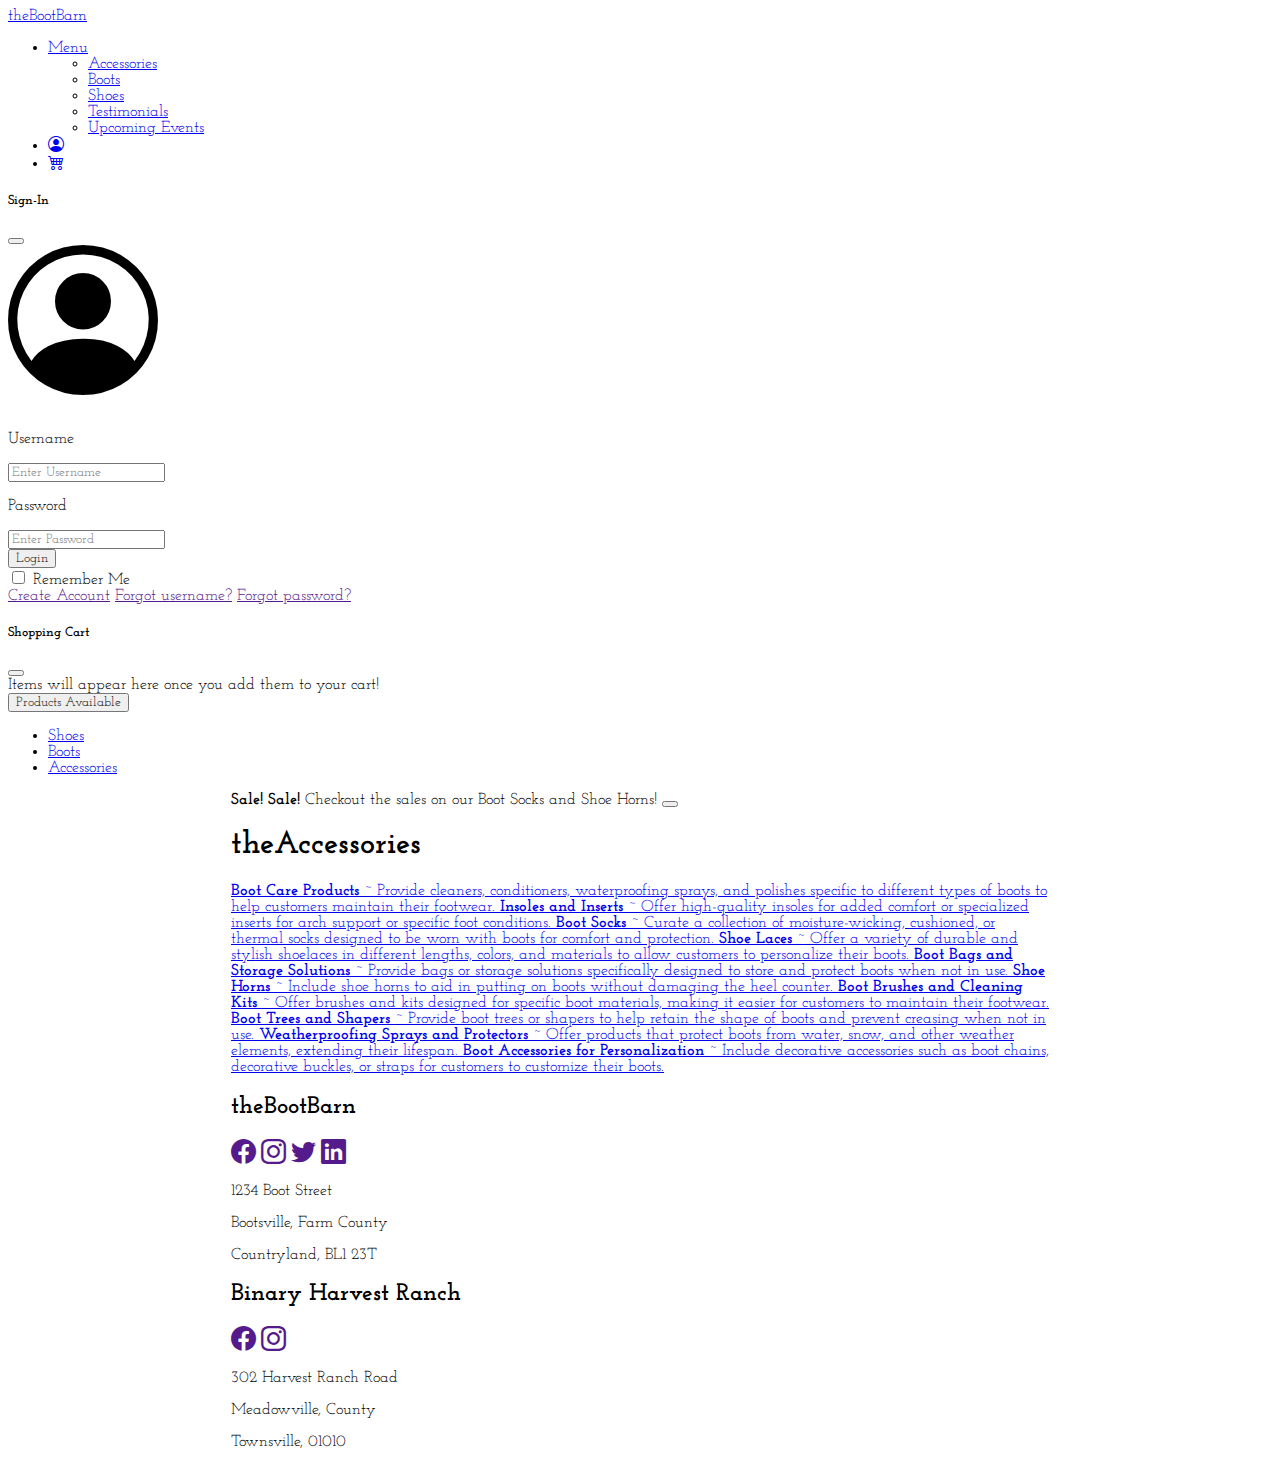
<file: accessories.html>
<!DOCTYPE html>
<html lang="en">
<head>
    <meta charset="UTF-8">
    <meta name="viewport" content="width=device-width, initial-scale=1.0">
    <title>theBootBarn</title>
    <link rel="stylesheet" href="https://cdn.jsdelivr.net/npm/bootstrap-icons@1.3.0/font/bootstrap-icons.css">
    <link href="https://cdn.jsdelivr.net/npm/bootstrap@5.3.2/dist/css/bootstrap.min.css" rel="stylesheet" integrity="sha384-T3c6CoIi6uLrA9TneNEoa7RxnatzjcDSCmG1MXxSR1GAsXEV/Dwwykc2MPK8M2HN" crossorigin="anonymous">
    <link rel="preconnect" href="https://fonts.googleapis.com">
    <link rel="preconnect" href="https://fonts.gstatic.com" crossorigin>
    <link href="https://fonts.googleapis.com/css2?family=Josefin+Slab:ital,wght@0,100;0,200;0,300;0,400;0,500;0,600;0,700;1,100;1,200;1,300;1,400;1,500;1,600;1,700&display=swap" rel="stylesheet">
    <link rel="stylesheet" href="./style.css">
</head>
<body>

    <header>
        <!--Nav Bar-->
        <nav class="navbar navbar-light bg-light">
            <div class="container-fluid">
                <a href="/index.html" class="navbar-brand">theBootBarn</a>
                <div class="d-flex">
                    <ul class="nav">
                        <li class="nav-item dropdown">
                                <a class="nav-link active dropdown-toggle" role="button" href="#" data-bs-toggle="dropdown" aria-expanded="false" id="navbarDropdown">
                                    Menu
                                </a>
                                <ul class="dropdown-menu custom-dropdown" aria-labelledby="navbarDropdown">
                                    <li><a href="/accessories.html" class="dropdown-item">Accessories</a></li>
                                    <li><a href="/boots.html" class="dropdown-item">Boots</a></li>
                                    <li><a href="/shoes.html" class="dropdown-item">Shoes</a></li>
                                    <li><a href="/testimonials.html" class="dropdown-item">Testimonials</a></li>
                                    <li><a href="/events.html" class="dropdown-item">Upcoming Events</a></li>
                                </ul>
                        </li>
                        <li class="nav-item">
                            <a class="nav-link" href="#" data-bs-toggle="modal" data-bs-target="#exampleModal"><i class="bi bi-person-circle"></i></a>
                        </li>
                        <li class="nav-item">
                            <a class="nav-link" href="#offcanvasExample" data-bs-toggle="offcanvas" role="button" aria-controls="offcanvasExample"><i class="bi bi-cart4"></i>
                            </a>
                        </li>
                    </ul>
                </div>
            </div>
        </nav>

        <!--Sign In Modal-->
        <div class="modal fade" id="exampleModal" tabindex="-1" role="dialog" aria-labelledby="exampleModalLabel" aria-hidden="true">
            <div class="modal-dialog" role="document">
              <div class="modal-content">

                <!--Modal Header-->
                <div class="modal-header">
                  <h5 class="modal-title" id="exampleModalLabel">Sign-In</h5>
                  <button type="button" class="btn-close" data-bs-dismiss="modal" aria-label="Close"></button>
                </div>

                <!--Modal Body-->
                <div class="modal-body d-flex flex-column">
                    <i class="bi bi-person-circle text-center login-icon"></i>  
                    <p>Username</p>
                    <input type="text" name="username" placeholder="Enter Username" id="" class="mb-3">
                    <p>Password</p>
                    <input type="text" name="password" placeholder="Enter Password" id="" class="mb-3">
                    <div class="d-flex justify-content-center">
                        <button class="login">Login</button>
                    </div>
                    
                    <div class="d-flex justify-content-between mt-3">

                        <div class="remember-me d-flex align-items-start">
                            <div class="form-check">
                                <input class="form-check-input" type="checkbox" value="" id="rememberMeCheckbox">
                                <label for="rememberMeCheckbox" class="form-check-label">Remember Me</label>
                            </div>
                        </div>

                        <div class="options d-flex flex-column">
                            <a href="">Create Account</a>
                            <a href="">Forgot username?</a>
                            <a href="">Forgot password?</a>
                        </div>

                    </div>
                </div>
              </div>
            </div>
        </div>

        <!--Offcanvas Shopping Cart-->
        <div class="offcanvas offcanvas-end" tabindex="-1" id="offcanvasExample" aria-labelledby="offcanvasExampleLabel">
            <div class="offcanvas-header">
              <h5 class="offcanvas-title" id="offcanvasExampleLabel">Shopping Cart</h5>
              <button type="button" class="btn-close" data-bs-dismiss="offcanvas" aria-label="Close"></button>
            </div>
            <div class="offcanvas-body">
              <div>
                Items will appear here once you add them to your cart!
              </div>
              <div class="dropdown mt-3">
                <button class="btn btn-secondary dropdown-toggle" type="button" data-bs-toggle="dropdown">
                  Products Available
                </button>
                <ul class="dropdown-menu">
                  <li><a class="dropdown-item" href="/shoes.html">Shoes</a></li>
                  <li><a class="dropdown-item" href="/boots.html">Boots</a></li>
                  <li><a class="dropdown-item" href="/accessories.html">Accessories</a></li>
                </ul>
              </div>
            </div>
        </div>

    </header>

    <main>
    
    <div class="alert alert-info alert-dismissible fade show text-center mt-3" role="alert">
        <strong>Sale! Sale!</strong> Checkout the sales on our Boot Socks and Shoe Horns!
        <button type="button" class="btn-close" data-bs-dismiss="alert" aria-label="Close"></button>
    </div>

    <!--theAccessories title-->
    <div class="accessories-title d-flex flex-column align-items-center justify-content-between pt-3">
        <h1 class="main-header">theAccessories</h1>
    </div>

    <!--List of Product Types-->
    <div class="list-group my-3">
        <a href="#" class="list-group-item list-group-item-action">
          <strong>Boot Care Products</strong> ~ Provide cleaners, conditioners, waterproofing sprays, and polishes specific to different types of boots to help customers maintain their footwear.
        </a>
        <a href="#" class="list-group-item list-group-item-action">
            <strong>Insoles and Inserts</strong> ~ Offer high-quality insoles for added comfort or specialized inserts for arch support or specific foot conditions.
        </a>
        <a href="#" class="list-group-item list-group-item-action">
            <strong>Boot Socks</strong> ~ Curate a collection of moisture-wicking, cushioned, or thermal socks designed to be worn with boots for comfort and protection.
        </a>
        <a href="#" class="list-group-item list-group-item-action">
            <strong>Shoe Laces</strong> ~ Offer a variety of durable and stylish shoelaces in different lengths, colors, and materials to allow customers to personalize their boots.
        </a>
        <a href="#" class="list-group-item list-group-item-action">
            <strong>Boot Bags and Storage Solutions</strong> ~ Provide bags or storage solutions specifically designed to store and protect boots when not in use.
        </a>
        <a href="#" class="list-group-item list-group-item-action">
            <strong>Shoe Horns</strong> ~ Include shoe horns to aid in putting on boots without damaging the heel counter.
        </a>
        <a href="#" class="list-group-item list-group-item-action">
            <strong>Boot Brushes and Cleaning Kits</strong> ~ Offer brushes and kits designed for specific boot materials, making it easier for customers to maintain their footwear.
        </a>
        <a href="#" class="list-group-item list-group-item-action">
            <strong>Boot Trees and Shapers</strong> ~ Provide boot trees or shapers to help retain the shape of boots and prevent creasing when not in use.
        </a>
        <a href="#" class="list-group-item list-group-item-action">
            <strong>Weatherproofing Sprays and Protectors</strong> ~ Offer products that protect boots from water, snow, and other weather elements, extending their lifespan.
        </a>
        <a href="#" class="list-group-item list-group-item-action">
            <strong>Boot Accessories for Personalization</strong> ~ Include decorative accessories such as boot chains, decorative buckles, or straps for customers to customize their boots.
        </a>
      </div>

    </main>

    <!--Footer-->
    <footer class="footer-info py-3">
        
        <div class="container">

            <div class="row">
                <div class="col-6 pe-5 boot-barn-info d-flex flex-column align-items-end">
                    <h2 class="boot-barn-footer m-0">theBootBarn</h2>
                    <div class="boot-barn-icons m-0">
                        <a href=""><i class="boot-facebook bi bi-facebook"></i></a>
                        <a href=""><i class="boot-insta bi bi-instagram"></i></a>
                        <a href=""><i class="boot-twitter bi bi-twitter"></i></a>
                        <a href=""><i class="boot-linkedin bi bi-linkedin"></i></a>
                    </div>
                    <p class="boot-barn-street m-0">1234 Boot Street</p>
                    <p class="boot-barn-town m-0">Bootsville, Farm County</p>
                    <p class="boot-barn-state m-0">Countryland, BL1 23T</p>
                </div>

                <div class="col-6 ps-5 binary-harvest-info d-flex flex-column">
                    <h2 class="binary-harvest-footer m-0">Binary Harvest Ranch</h2>
                    <div class="binary-harvest-icons m-0">
                        <a href=""><i class="binary-facebook bi bi-facebook"></i></a>
                        <a href=""><i class="binary-insta bi bi-instagram"></i></a>
                    </div>
                    <p class="binary-harvest-street m-0">302 Harvest Ranch Road</p>
                    <p class="binary-harvest-town m-0">Meadowville, County</p>
                    <p class="binary-harvest-state m-0">Townsville, 01010</p>
                </div>
            </div>
        </div>

    </footer>

    <script src="https://cdn.jsdelivr.net/npm/bootstrap@5.3.2/dist/js/bootstrap.bundle.min.js" integrity="sha384-C6RzsynM9kWDrMNeT87bh95OGNyZPhcTNXj1NW7RuBCsyN/o0jlpcV8Qyq46cDfL" crossorigin="anonymous"></script>
</body>
</html>
</file>
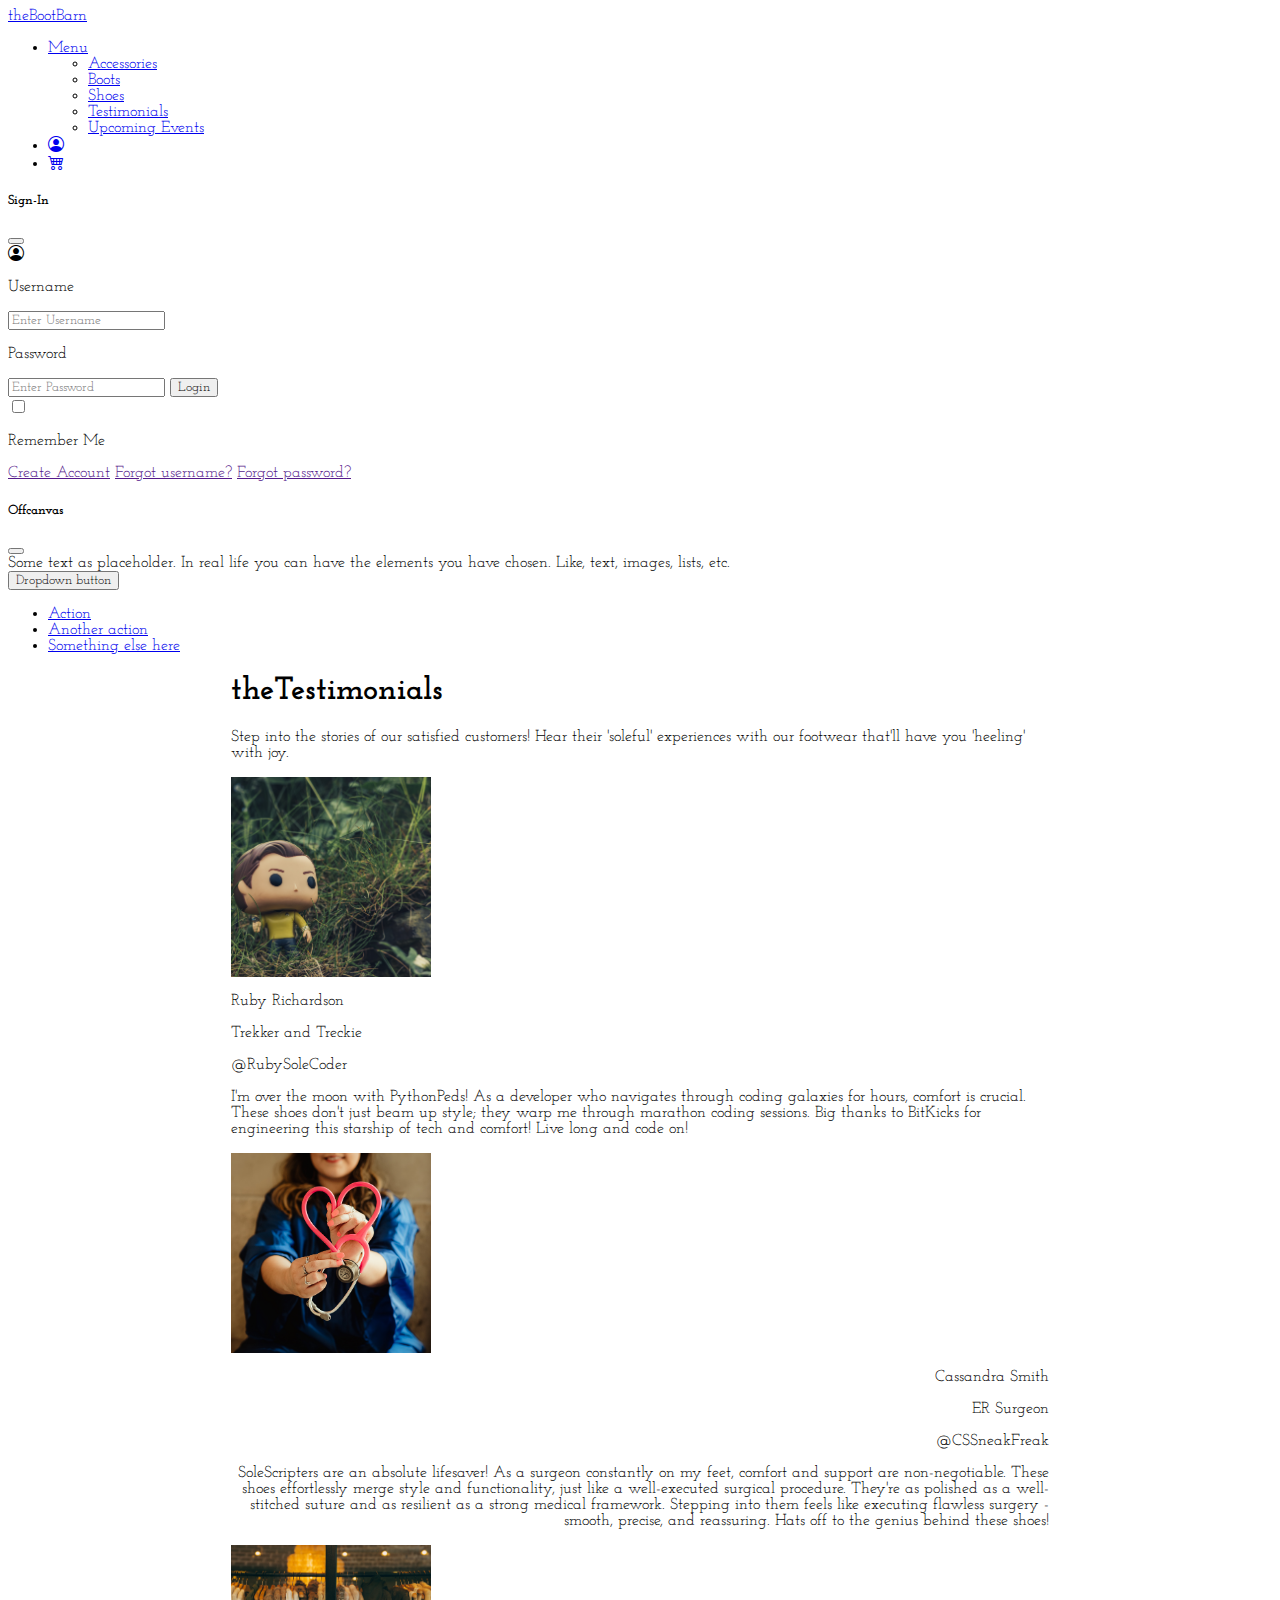
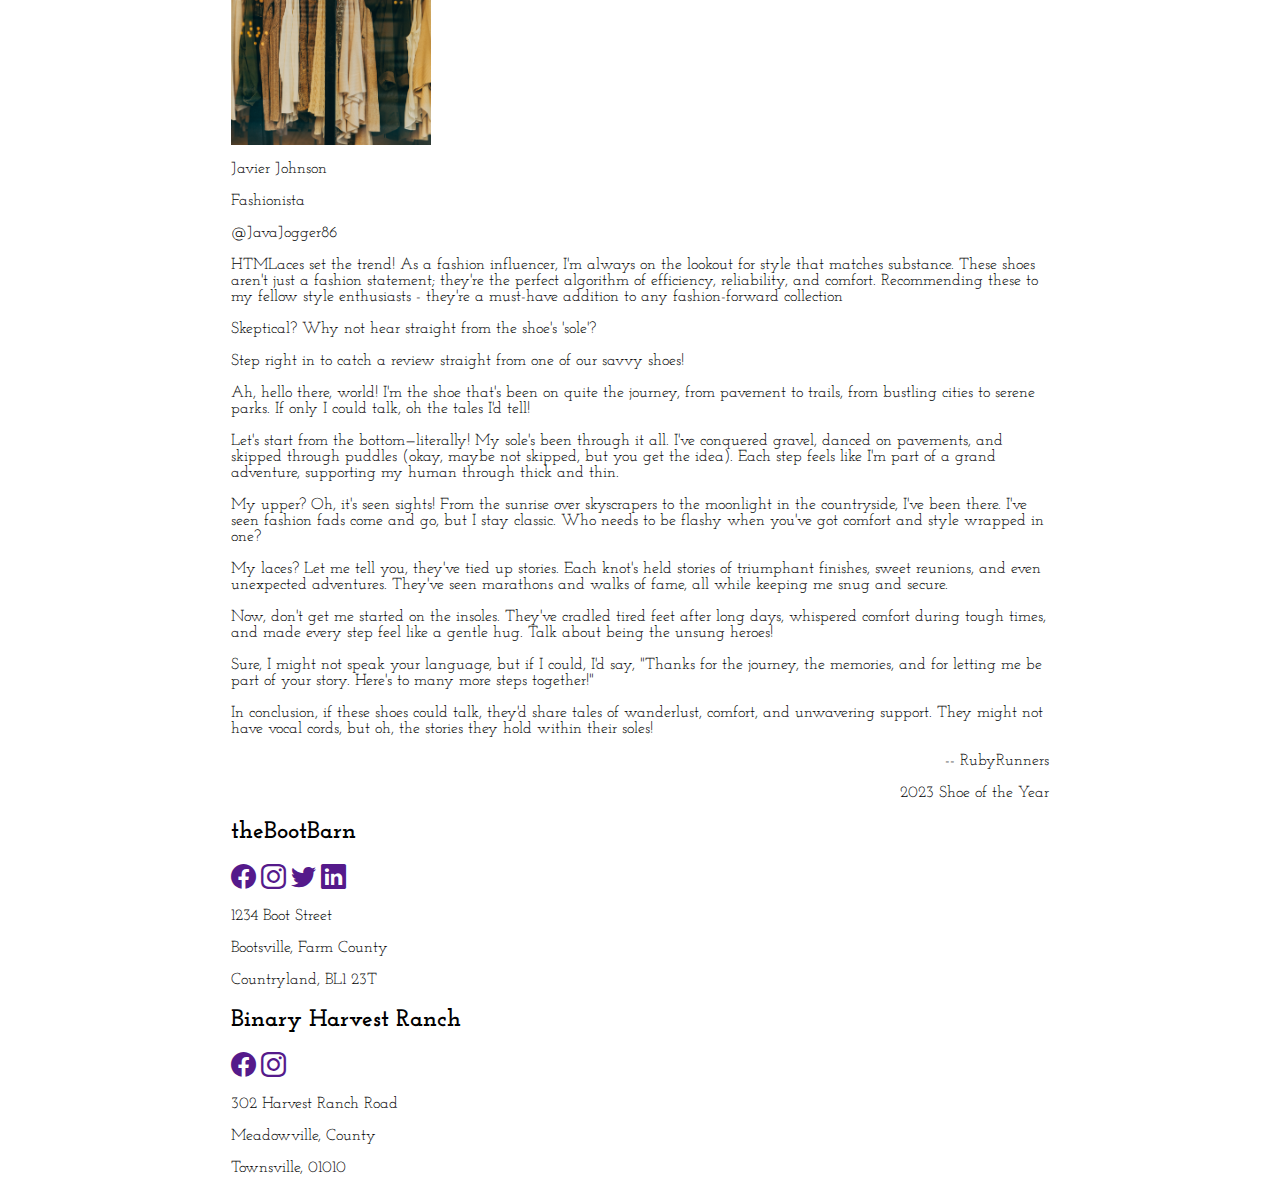
<file: testimonials.html>
<!DOCTYPE html>
<html lang="en">
<head>
    <meta charset="UTF-8">
    <meta name="viewport" content="width=device-width, initial-scale=1.0">
    <title>theBootBarn</title>
    <link rel="stylesheet" href="https://cdn.jsdelivr.net/npm/bootstrap-icons@1.3.0/font/bootstrap-icons.css">
    <link href="https://cdn.jsdelivr.net/npm/bootstrap@5.3.2/dist/css/bootstrap.min.css" rel="stylesheet" integrity="sha384-T3c6CoIi6uLrA9TneNEoa7RxnatzjcDSCmG1MXxSR1GAsXEV/Dwwykc2MPK8M2HN" crossorigin="anonymous">
    <link rel="preconnect" href="https://fonts.googleapis.com">
    <link rel="preconnect" href="https://fonts.gstatic.com" crossorigin>
    <link href="https://fonts.googleapis.com/css2?family=Josefin+Slab:ital,wght@0,100;0,200;0,300;0,400;0,500;0,600;0,700;1,100;1,200;1,300;1,400;1,500;1,600;1,700&display=swap" rel="stylesheet">
    <link rel="stylesheet" href="./style.css">
</head>
<body>

    <header>
        <!--Nav Bar-->
        <nav class="navbar navbar-light bg-light">
            <div class="container-fluid">
                <a href="/index.html" class="navbar-brand">theBootBarn</a>
                <div class="d-flex">
                    <ul class="nav">
                        <li class="nav-item dropdown">
                                <a class="nav-link active dropdown-toggle" role="button" href="#" data-bs-toggle="dropdown" aria-expanded="false" id="navbarDropdown">
                                    Menu
                                </a>
                                <ul class="dropdown-menu custom-dropdown" aria-labelledby="navbarDropdown">
                                    <li><a href="/accessories.html" class="dropdown-item">Accessories</a></li>
                                    <li><a href="/boots.html" class="dropdown-item">Boots</a></li>
                                    <li><a href="/shoes.html" class="dropdown-item">Shoes</a></li>
                                    <li><a href="/testimonials.html" class="dropdown-item">Testimonials</a></li>
                                    <li><a href="/events.html" class="dropdown-item">Upcoming Events</a></li>
                                </ul>
                        </li>
                        <li class="nav-item">
                            <a class="nav-link" href="#" data-bs-toggle="modal" data-bs-target="#exampleModal"><i class="bi bi-person-circle"></i></a>
                        </li>
                        <li class="nav-item">
                            <a class="nav-link" href="#offcanvasExample" data-bs-toggle="offcanvas" role="button" aria-controls="offcanvasExample"><i class="bi bi-cart4"></i>
                            </a>
                        </li>
                    </ul>
                </div>
            </div>
        </nav>

        <!--Sign In Modal-->
        <div class="modal fade" id="exampleModal" tabindex="-1" role="dialog" aria-labelledby="exampleModalLabel" aria-hidden="true">
            <div class="modal-dialog" role="document">
              <div class="modal-content">

                <!--Modal Header-->
                <div class="modal-header">
                  <h5 class="modal-title" id="exampleModalLabel">Sign-In</h5>
                  <button type="button" class="btn-close" data-bs-dismiss="modal" aria-label="Close"></button>
                </div>

                <!--Modal Body-->
                <div class="modal-body d-flex flex-column">
                    <i class="bi bi-person-circle"></i>  
                    <p>Username</p>
                    <input type="text" name="username" placeholder="Enter Username" id="">
                    <p>Password</p>
                    <input type="text" name="password" placeholder="Enter Password" id="">
                    <button class="login">Login</button>
                    <div class="d-flex justify-content-between">
                        <div class="remember-me d-flex">
                            <input type="checkbox" name="remember-me" id="">
                            <p>Remember Me</p>
                        </div>
                        <div class="options d-flex flex-column">
                            <a href="">Create Account</a>
                            <a href="">Forgot username?</a>
                            <a href="">Forgot password?</a>
                        </div>
                    </div>
                </div>

                <!--Modal Footer-->
                <div class="modal-footer">
                </div>
              </div>
            </div>
        </div>

        <!--Offcanvas Shopping Cart-->
        <div class="offcanvas offcanvas-end" tabindex="-1" id="offcanvasExample" aria-labelledby="offcanvasExampleLabel">
            <div class="offcanvas-header">
              <h5 class="offcanvas-title" id="offcanvasExampleLabel">Offcanvas</h5>
              <button type="button" class="btn-close" data-bs-dismiss="offcanvas" aria-label="Close"></button>
            </div>
            <div class="offcanvas-body">
              <div>
                Some text as placeholder. In real life you can have the elements you have chosen. Like, text, images, lists, etc.
              </div>
              <div class="dropdown mt-3">
                <button class="btn btn-secondary dropdown-toggle" type="button" data-bs-toggle="dropdown">
                  Dropdown button
                </button>
                <ul class="dropdown-menu">
                  <li><a class="dropdown-item" href="#">Action</a></li>
                  <li><a class="dropdown-item" href="#">Another action</a></li>
                  <li><a class="dropdown-item" href="#">Something else here</a></li>
                </ul>
              </div>
            </div>
        </div>

    </header>

    <main>
        
        <!--Testimonial Introduction-->
        <div class="border testimonials-title d-flex flex-column align-items-center my-3 pt-3">
            <h1>theTestimonials</h1>
            <p>
                Step into the stories of our satisfied customers! 
                Hear their 'soleful' experiences with our footwear that'll have you 'heeling' with joy.
            </p>
        </div>

        <!--Testimonial One-->
        <div class="border testimonial-one d-flex my-3">

            <div class="image-container">
                <img src="/assets/testimonial-1.jpg" alt="" class=""/>
            </div>

            <div class="person-info d-flex flex-column m-3">
                <p>Ruby Richardson</p>
                <p>Trekker and Treckie</p>
                <p>@RubySoleCoder</p>
            </div>
            <p class="m-3">
                I'm over the moon with PythonPeds! As a developer who navigates through coding galaxies for hours, 
                comfort is crucial. These shoes don't just beam up style; they warp me through marathon coding sessions. 
                Big thanks to BitKicks for engineering this starship of tech and comfort! Live long and code on!
            </p>
        </div>

        <!--Testimonial Two-->
        <div class="border testimonial-two d-flex flex-row-reverse my-3">

            <div class="image-container">
                <img src="/assets/testimonial-2.jpg" alt="" class=""/>
            </div>

            <div class="person-info d-flex flex-column m-3" style="text-align: right;">
                <p>Cassandra Smith</p>
                <p>ER Surgeon</p>
                <p>@CSSneakFreak</p>
            </div>  
            <p class="m-3" style="text-align: right;">
                SoleScripters are an absolute lifesaver! As a surgeon constantly on my feet, comfort and support are non-negotiable. 
                These shoes effortlessly merge style and functionality, just like a well-executed surgical procedure. They're as 
                polished as a well-stitched suture and as resilient as a strong medical framework. Stepping into them feels like executing 
                flawless surgery - smooth, precise, and reassuring. Hats off to the genius behind these shoes!
            </p>
        </div>

        <!--Testimonial Three-->
        <div class="border testimonial-three d-flex my-3">

            <div class="image-container">
                <img src="/assets/testimonial-3.jpg" alt="" class=""/>
            </div>

            <div class="person-info d-flex flex-column m-3">
                <p>Javier Johnson</p>
                <p>Fashionista</p>
                <p>@JavaJogger86</p>
            </div>
            <p class="m-3">
                HTMLaces set the trend! As a fashion influencer, I'm always on the lookout for style that matches substance. 
                These shoes aren't just a fashion statement; they're the perfect algorithm of efficiency, reliability, and comfort.  
                Recommending these to my fellow style enthusiasts - they're a must-have addition to any fashion-forward collection
            </p>
        </div>

        <!--Shoe Testimonial Introduction-->
        <div class="border shoe-introduction d-flex flex-column align-items-center my-3 pt-3">
            <p>
                Skeptical? Why not hear straight from the shoe's 'sole'?
            </p>
            <p>
                Step right in to catch a review straight from one of our savvy shoes!   
            </p>
        </div>

        <!--Shoe Testimonial-->
        <div class="border shoe-testimonial d-flex flex-column my-3 p-3">
            <p>
                Ah, hello there, world! I'm the shoe that's been on quite the journey, from pavement to trails, from bustling cities 
                to serene parks. If only I could talk, oh the tales I'd tell!</br></br>

                Let's start from the bottom—literally! My sole's been through it all. I've conquered gravel, danced on pavements, and 
                skipped through puddles (okay, maybe not skipped, but you get the idea). Each step feels like I'm part of a grand adventure, 
                supporting my human through thick and thin.</br></br>
                
                My upper? Oh, it's seen sights! From the sunrise over skyscrapers to the moonlight in the countryside, I've been there. 
                I've seen fashion fads come and go, but I stay classic. Who needs to be flashy when you've got comfort and style wrapped in one?</br></br>
                
                My laces? Let me tell you, they've tied up stories. Each knot's held stories of triumphant finishes, sweet reunions, 
                and even unexpected adventures. They've seen marathons and walks of fame, all while keeping me snug and secure.</br></br>
                
                Now, don't get me started on the insoles. They've cradled tired feet after long days, whispered comfort during tough times, 
                and made every step feel like a gentle hug. Talk about being the unsung heroes!</br></br>
                
                Sure, I might not speak your language, but if I could, I'd say, "Thanks for the journey, the memories, and for letting me be 
                part of your story. Here's to many more steps together!"</br></br>

                In conclusion, if these shoes could talk, they'd share tales of wanderlust, comfort, and unwavering support. They might not 
                have vocal cords, but oh, the stories they hold within their soles!</br>
            </p>
            <p class="mb-0" style="text-align: right;">
                -- RubyRunners
            </p>
            <p class="mb-0" style="text-align: right;">
                2023 Shoe of the Year
            </p>
        </div>

    </main>

    <!--Footer-->
    <footer class="footer-info border border-dark py-3">
        
        <div class="container">

            <div class="row">
                <div class="col-6 pe-5 boot-barn-info d-flex flex-column align-items-end">
                    <h2 class="boot-barn-footer m-0">theBootBarn</h2>
                    <div class="boot-barn-icons m-0">
                        <a href=""><i class="boot-facebook bi bi-facebook"></i></a>
                        <a href=""><i class="boot-insta bi bi-instagram"></i></a>
                        <a href=""><i class="boot-twitter bi bi-twitter"></i></a>
                        <a href=""><i class="boot-linkedin bi bi-linkedin"></i></a>
                    </div>
                    <p class="boot-barn-street m-0">1234 Boot Street</p>
                    <p class="boot-barn-town m-0">Bootsville, Farm County</p>
                    <p class="boot-barn-state m-0">Countryland, BL1 23T</p>
                </div>

                <div class="col-6 ps-5 binary-harvest-info d-flex flex-column">
                    <h2 class="binary-harvest-footer m-0">Binary Harvest Ranch</h2>
                    <div class="binary-harvest-icons m-0">
                        <a href=""><i class="binary-facebook bi bi-facebook"></i></a>
                        <a href=""><i class="binary-insta bi bi-instagram"></i></a>
                    </div>
                    <p class="binary-harvest-street m-0">302 Harvest Ranch Road</p>
                    <p class="binary-harvest-town m-0">Meadowville, County</p>
                    <p class="binary-harvest-state m-0">Townsville, 01010</p>
                </div>
            </div>
        </div>

    </footer>

    <script src="https://cdn.jsdelivr.net/npm/bootstrap@5.3.2/dist/js/bootstrap.bundle.min.js" integrity="sha384-C6RzsynM9kWDrMNeT87bh95OGNyZPhcTNXj1NW7RuBCsyN/o0jlpcV8Qyq46cDfL" crossorigin="anonymous"></script>
</body>
</html>
</file>
<file: style.css>
* {
    font-family: 'Josefin Slab', serif;
}

/*Initial Margin for formatting. NEED TO CHANGE LATER*/
main {
    margin: 0 223px 0 223px;
}

/*Initial Margin for formatting. NEED TO CHANGE LATER*/
footer {
    margin: 0 223px 0 223px;
}

footer i {
    font-size: 25px;
}

.title {
    height: 250px;
}

.login-icon {
    font-size: 150px;
}

.modal-body button {
    width: fit-content;
}

.carousel-inner {
    display: flex;
}

/*This .custom-img is in the testimonials.html*/
.custom-img {
    width: 200px;
    height: 200px;
}

.image-container {
    width: 200px;
    height: 200px;
}

.image-container img {
    width: 200px;
    height: 200px;
    object-fit: cover;
}

.boot-collection button {
    width: fit-content;
}

.animal {
    max-width: 100%;
}

.carousel-inner {
    width: 100%;
    height: 500px; /* Set a fixed height for the carousel */
    overflow: hidden; /* Hide overflowing content */
}

.carousel-item {
    transition: transform 1s ease; 
    will-change: transform;
}

.carousel-boot-one {
    position: relative;
    top: -475px;
}

.carousel-boot-three {
    position: relative;
    top: -425px;
}

.carousel-boot-four {
    position: relative;
    top: -425px;
}

.carousel-boot-five {
    position: relative;
    top: -100px;
}

.carousel-shoe-one {
    position: relative;
    top: -100px;
}

.carousel-shoe-two {
    position: relative;
    top: -300px;
}

.carousel-shoe-three {
    position: relative;
    top: -300px;
}

.carousel-shoe-four {
    position: relative;
    top: -300px;
}

.carousel-shoe-five {
    position: relative;
    top: -100px;
}

.carousel-item .custom-bg {
    background-color: rgba(2, 36, 61, .7)
}

.custom-bg {
    width: 100%;
    left: 0;
}

.carousel-caption a {
    text-decoration: none;
    color: white;
}

.accordion {
    width: 100%;
}

.mission-statement {
    text-indent: 20px;
}

pre {
    padding: 10px;
    border-radius: 5px;
    overflow: auto;
}

code {
    display: block;
    white-space: pre-wrap;
}

.boot-statement {
    text-indent: 20px;
}
</file>
